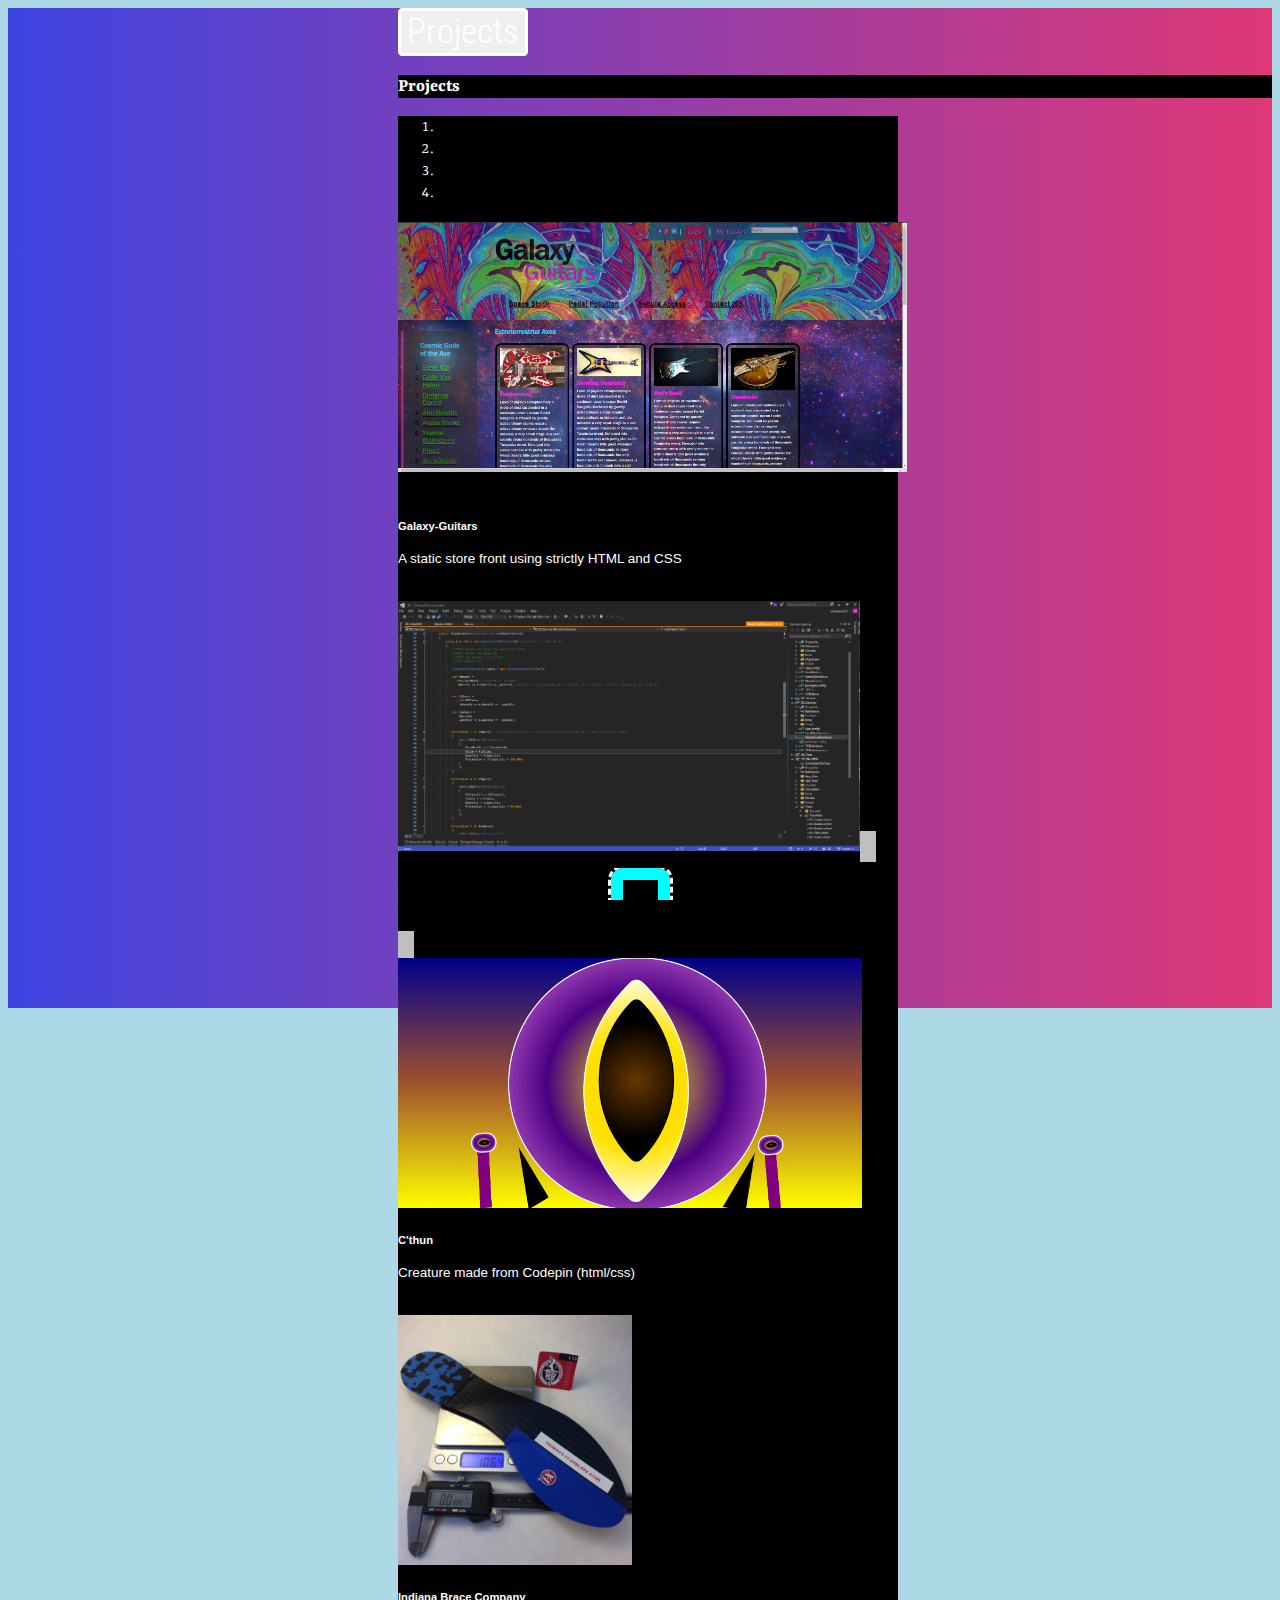
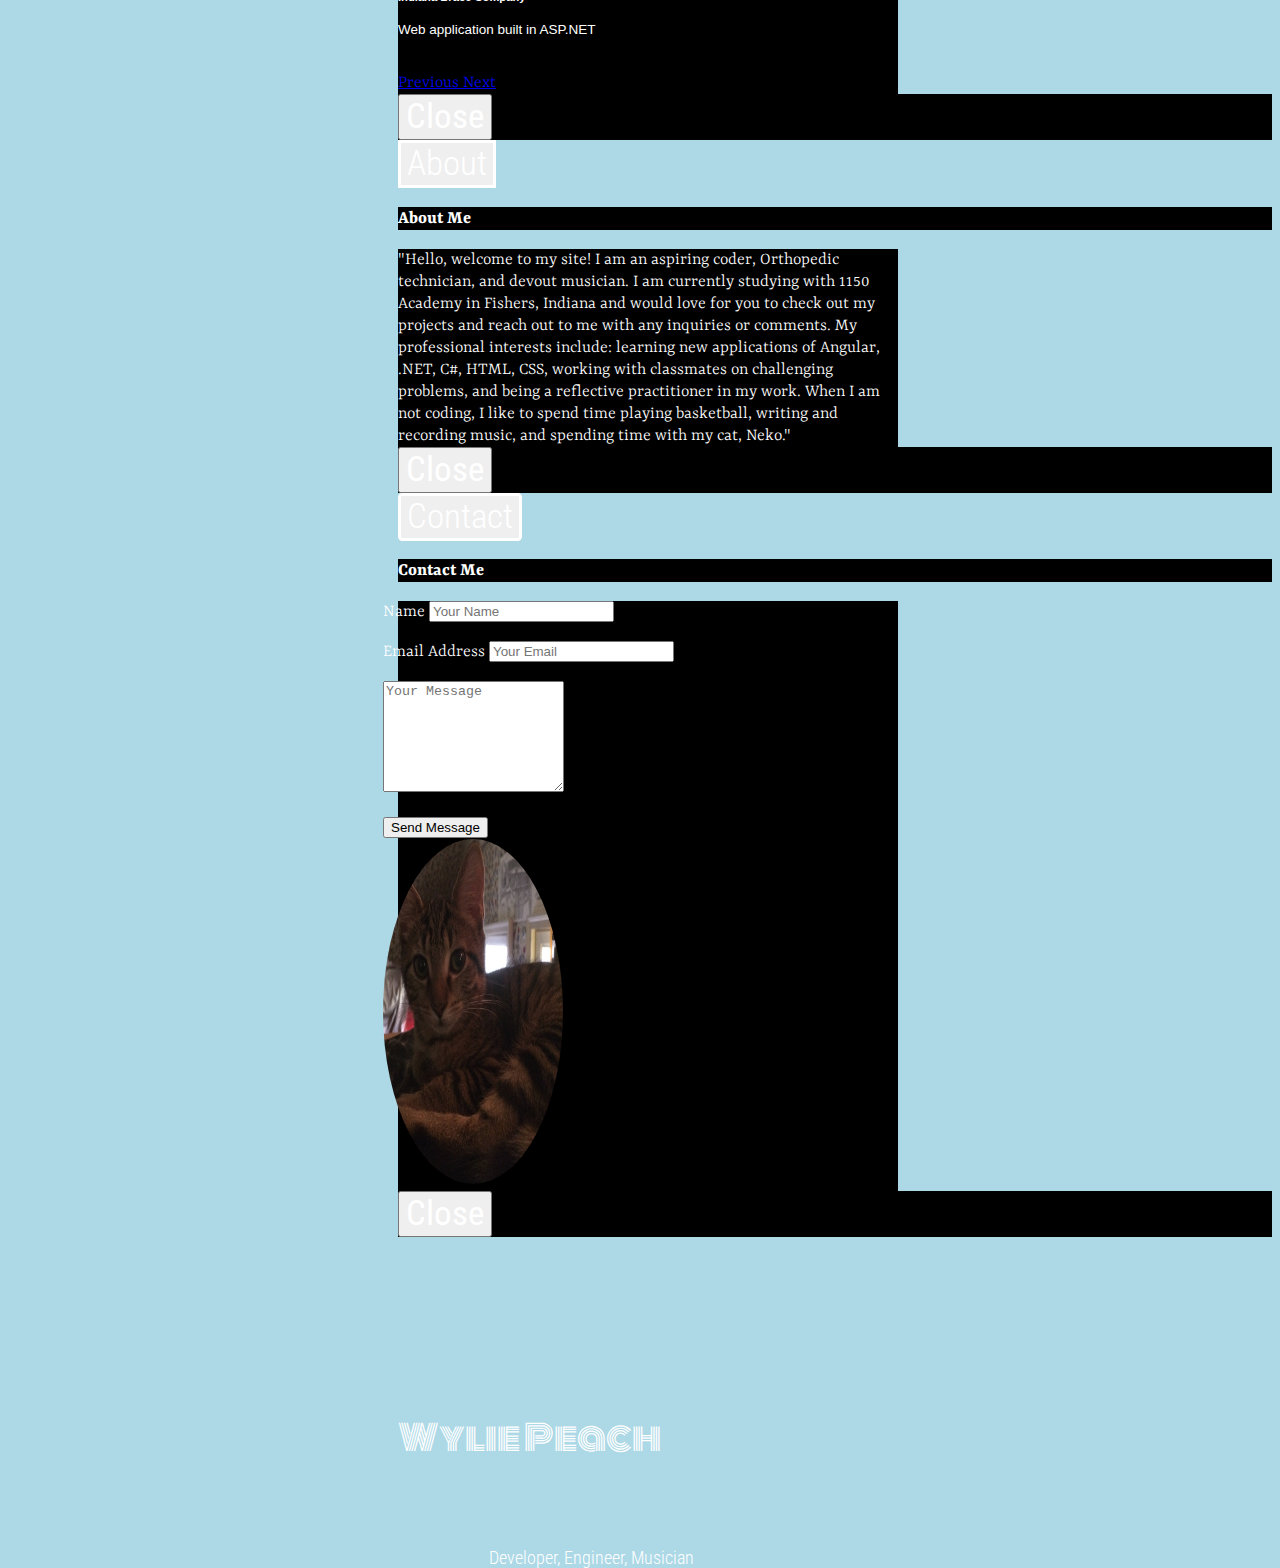
<file: index.html>
<!DOCTYPE html>
<html lang="en">

<head>
  <title>Wylie Peach</title>
  <meta charset="UTF-8">
  <meta name="viewport" content="width=device-width, initial-scale=1.0">
  <meta http-equiv="X-UA-Compatible" content="ie=edge">
  <link href="https://fonts.googleapis.com/css?family=Bai+Jamjuree|Orbitron|Roboto+Condensed|Yrsa" rel="stylesheet">
  <link href="https://fonts.googleapis.com/css?family=Monoton" rel="stylesheet">
  <link rel="stylesheet" href="https://stackpath.bootstrapcdn.com/bootstrap/4.1.3/css/bootstrap.min.css" integrity="sha384-MCw98/SFnGE8fJT3GXwEOngsV7Zt27NXFoaoApmYm81iuXoPkFOJwJ8ERdknLPMO"
    crossorigin="anonymous">
  <link rel="stylesheet" href="./css/main.css">
  <script src="https://cdnjs.cloudflare.com/ajax/libs/jquery/2.0.2/jquery.min.js"></script>
</head>
<!----navbar-->
<body>
  <!--Header-->
  <div class="jumbotron jumbotron-fluid" id="jumbotron-fluid">
    <div id="gradient" />
    <div class="container" id="jumboContainer">

      <button type="button" class="btn btn-outline-secondary" id="projectButton" data-toggle="modal" data-target="#projectModal">
        Projects
      </button>
      <div class="modal fade" id="projectModal" tabindex="-1" role="dialog" aria-labelledby="projectModal" aria-hidden="false">
        <div class="modal-dialog modal-dialog-centered" role="document">
          <div class="modal-content">
            <div class="modal-header">
              <h3 class="modal-title" id="projectModal">Projects</h3>
            </div>
            <div class="modal-body">
              <div id="carouselExampleIndicators" class="carousel slide" data-ride="carousel">
                <ol class="carousel-indicators">
                  <li data-target="#carouselExampleIndicators" data-slide-to="0" class="active"></li>
                  <li data-target="#carouselExampleIndicators" data-slide-to="1"></li>
                  <li data-target="#carouselExampleIndicators" data-slide-to="2"></li>
                  <li data-target="#carouselExampleIndicators" data-slide-to="3"></li>
                </ol>
                <div class="carousel-inner">
                  <div class="carousel-item active">
                    <a href="https://peachwild90.github.io/Galaxy-Guitars/">
                    <img class="d-block w-100" src="assets/img/storefront.png" alt="First Slide">
                  </a>
                    <div class="carousel-caption d-none d-md-block">
                      <h5>Galaxy-Guitars</h5>
                      <p>A static store front using strictly HTML and CSS</p>
                    </div>
                  </div>
                  <div class="carousel-item">
                    <a href="https://github.com/PeachWild90/Gold-Badge-Challenges">
                    <img class="d-block w-100" src="assets/img/consoleapp1.png" alt="Second slide">
                  </a>
                    <div class="carousel-caption carousel-caption-cons d-none d-md-block">
                      <h5>Console Apps</h5>
                      <p>Written in C#. Fundamentals of backend development and logic</p>
                    </div>
                  </div>
                  <div class="carousel-item">
                    <a href="https://codepen.io/taco20/pen/ePobJW">
                    <img class="d-block w-100" src="assets/img/C'thun.png" alt="Third slide">
                    </a>
                    <div class="carousel-caption d-none d-md-block">
                      <h5>C'thun</h5>
                      <p>Creature made from Codepin (html/css) </p>
                    </div>
                  </div>
                  <div class="carousel-item">
                    <a href="https://indianabracecompany.azurewebsites.net/">
                    <img class="d-block w-100" src="assets/img/X1Blade7485.jpg" alt="Third slide">
                  </a>
                    <div class="carousel-caption d-none d-md-block">
                      <h5>Indiana Brace Company</h5>
                      <p>Web application built in ASP.NET</p>
                    </div>
                  </div>
                </div>
                <a class="carousel-control-prev" href="#carouselExampleIndicators" role="button" data-slide="prev">
                  <span class="carousel-control-prev-icon" aria-hidden="true"></span>
                  <span class="sr-only">Previous</span>
                </a>
                <a class="carousel-control-next" href="#carouselExampleIndicators" role="button" data-slide="next">
                  <span class="carousel-control-next-icon" aria-hidden="true"></span>
                  <span class="sr-only">Next</span>
                </a>
              </div>
            </div>
            <div class="modal-footer">
              <button type="button" id="closeBtn" class="btn btn-outline-secondary" data-dismiss="modal">Close</button>
            </div>
          </div>
        </div>
      </div>


      <!-- modal about -->

      <button type="button" class="btn btn-outline-secondary" id="aboutButton" data-toggle="modal" data-target="#aboutModal">
        About
      </button>

      <div class="modal fade" id="aboutModal" tabindex="-1" role="dialog" aria-labelledby="aboutModal" aria-hidden="false">
        <div class="modal-dialog modal-dialog-centered" role="document">
          <div class="modal-content">
            <div class="modal-header">
              <h3 class="modal-title" id="aboutModal">About Me</h3>
            </div>
            <div class="modal-body">
              "Hello, welcome to my site! I am an aspiring coder, Orthopedic technician, and devout musician. I am
              currently studying with 1150 Academy in Fishers,
              Indiana and would love for you to check out my projects and reach out to me with any inquiries or
              comments. My professional interests include:
              learning new applications of Angular, .NET, C#, HTML, CSS, working with classmates on challenging
              problems, and being a reflective practitioner in
              my work. When I am not coding, I like to spend time playing basketball, writing and recording music, and
              spending time with my cat, Neko."
            </div>
            <div class="modal-footer">
              <button type="button" id="closeBtn" class="btn btn-outline-secondary" data-dismiss="modal">Close</button>
            </div>
          </div>
        </div>
      </div>



      <!-- modal contact -->
      <button type="button" class="btn btn-outline-secondary" id="contactButton" data-toggle="modal" data-target="#contactModal">
        Contact
      </button>

      <div class="modal fade" id="contactModal" tabindex="-1" role="dialog" aria-labelledby="contactModal" aria-hidden="false">
        <div class="modal-dialog modal-dialog-centered" role="document">
          <div class="modal-content">
            <div class="modal-header">
              <h3 class="modal-title" id="contactModal">Contact Me</h3>
            </div>
            <div class="modal-body">
              <div class="container">
                <div class="row">
                  <form action="https://formspree.io/wyliepeach53@gmail.com" method="POST">
                    <div class="control-group">
                      <div class="form-group">
                        <label>Name</label>
                        <input type="text" class="form-control" placeholder="Your Name" id="name" required
                        data-validation-required-message="Please enter your name" name="name">
                        <p class="help-block text-danger"></p>
                      </div>
                    </div>
                    <div class="control-group">
                      <div class="form-group">
                        <label>Email Address</label>
                        <input type="email" class="form-control" placeholder="Your Email" id="email" required
                        data-validation-required-message="Please enter your email" name="_replyto">
                        <p class="help-block text-danger"></p>
                      </div>
                    </div>
                    <div class="control-group">
                      <div class="form-group">
                        <textarea class="form-control" rows="7" placeholder="Your Message" id="message" required
                        data-validation-required-message="Please leave a message" name="message"></textarea>
                        <p class="help-block text-danger"></p>
                      </div>
                    </div>
                    <div class="text-center">
                      <div id="success"></div>
                      <button type="submit" class="btn btn-lg btn-black">
                        <i class="fa fa-paper-plane-o" aria-hidden="true"></i>
                        Send Message
                      </button>
                    </div>
                    <img class="d-block w-100" src="assets/img/Neko2.JPG" alt="Neko" id="neko">
                  </form>
                </div>
              </div>
            </div>
            <div class="modal-footer">
              <button type="button" id="closeBtn" class="btn btn-outline-secondary" data-dismiss="modal">Close</button>
            </div>
          </div>
        </div>
      </div>

      <!-- button that links to resume -->
      <h1 class="display-4">Wylie Peach</h1>
      <p class="lead" id="lead1">Developer, Engineer, Musician</p>

    </div>
    <div class="footer">
      <div id="button" class="arrow up"></div>
      <div id="container">
        <div id="cont">
          <div class="footer_center">
            <h3> <a href="https://docs.google.com/document/d/e/2PACX-1vTVg9JRb36Ls01Lj1vfb2FrgSqnhzrn1jvHE0MJNkede9ATnN0HkQWO1c8UTKofffm6j-wxqecMf-sU/pub" class="button1">Resume</a> | <a href="https://www.linkedin.com/in/wylie-peach-7351a8174/" class="button1">LinkedIn</a> |<a href="https://github.com/PeachWild90" class= "button1">Github</a> </h3>
          </div>
        </div>
      </div>
    </div>
  </div>

  <script src="https://code.jquery.com/jquery-3.3.1.slim.min.js" integrity="sha384-q8i/X+965DzO0rT7abK41JStQIAqVgRVzpbzo5smXKp4YfRvH+8abtTE1Pi6jizo"
    crossorigin="anonymous"></script>
  <script src="https://cdnjs.cloudflare.com/ajax/libs/popper.js/1.14.3/umd/popper.min.js" integrity="sha384-ZMP7rVo3mIykV+2+9J3UJ46jBk0WLaUAdn689aCwoqbBJiSnjAK/l8WvCWPIPm49"
    crossorigin="anonymous"></script>
  <script src="https://stackpath.bootstrapcdn.com/bootstrap/4.1.3/js/bootstrap.min.js" integrity="sha384-ChfqqxuZUCnJSK3+MXmPNIyE6ZbWh2IMqE241rYiqJxyMiZ6OW/JmZQ5stwEULTy"
    crossorigin="anonymous"></script>
  <script src="./js/main.jss"></script>
</body>
</html>
</file>
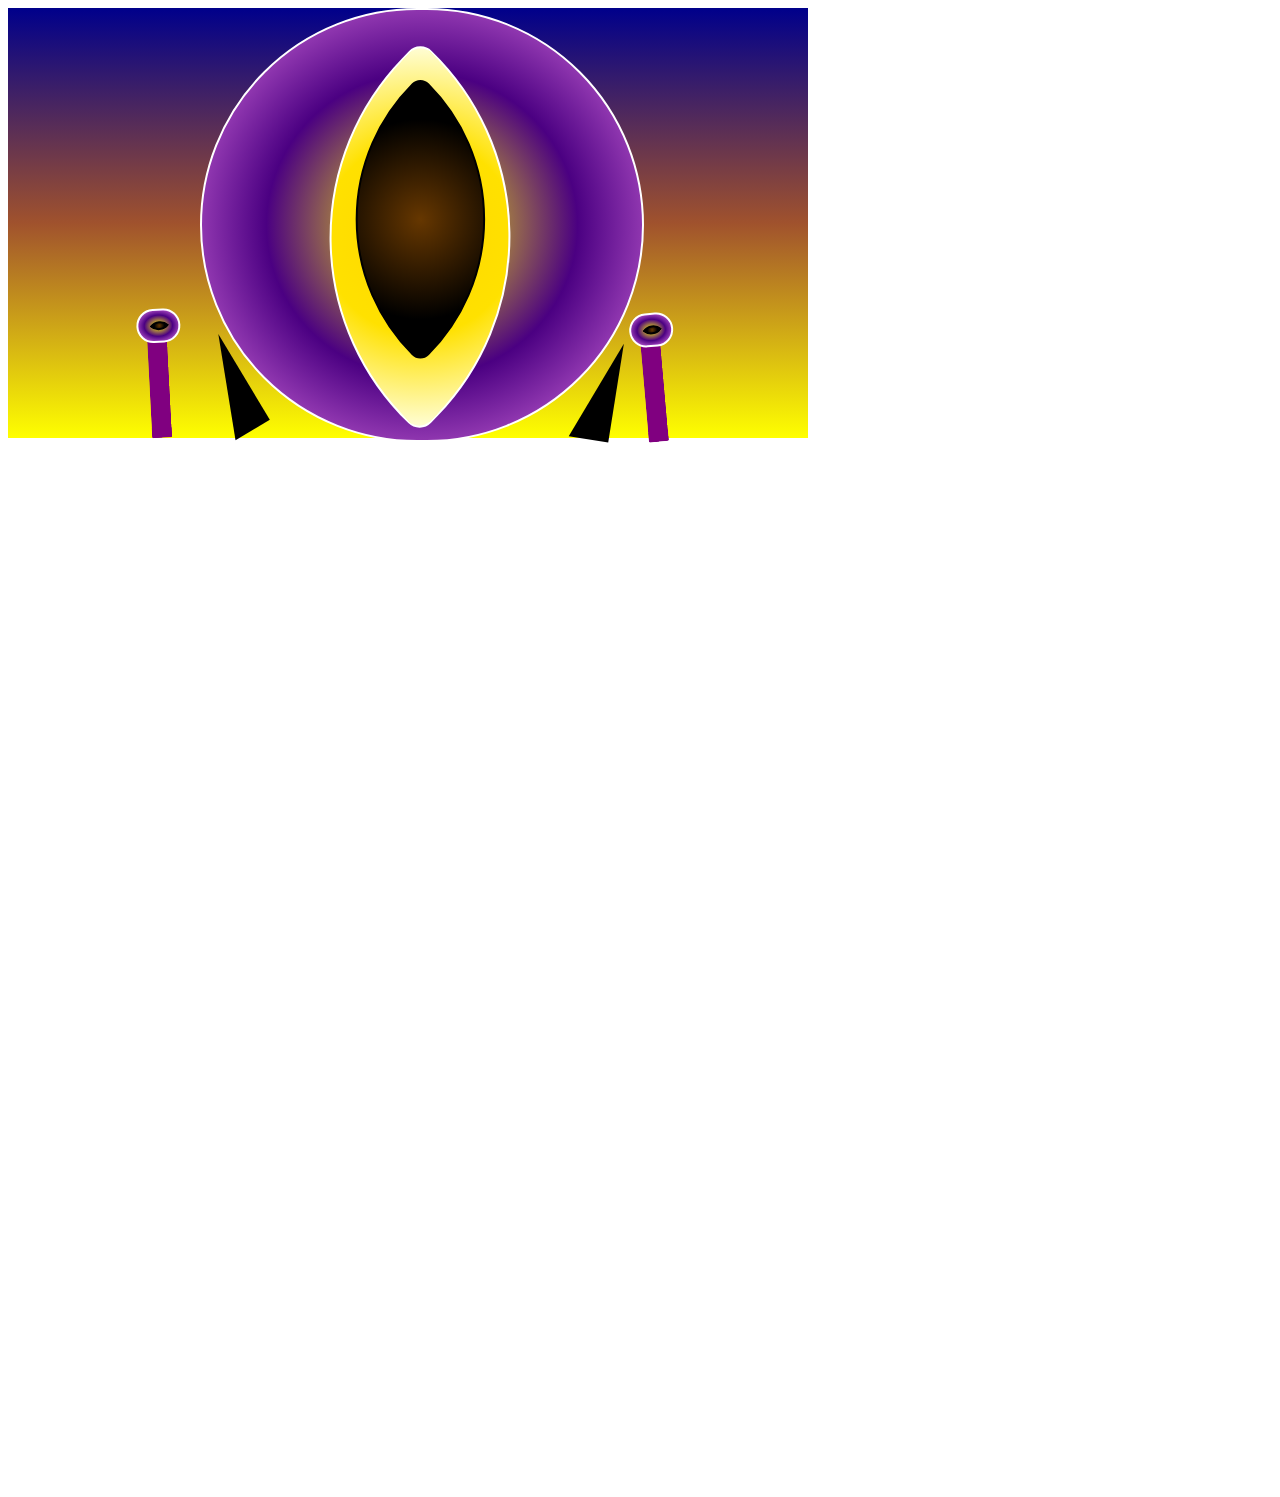
<file: assets/img/C'Thun_files/index.html>
<!DOCTYPE html>
<!-- saved from url=(0088)https://s.codepen.io/boomerang/iFrameKey-eeeae72d-c41b-1814-9331-f07319852473/index.html -->
<html lang="en" class=""><head><meta http-equiv="Content-Type" content="text/html; charset=UTF-8"><script src="./console_runner-1df7d3399bdc1f40995a35209755dcfd8c7547da127f6469fd81e5fba982f6af.js.download"></script><script src="./css_reload-5619dc0905a68b2e6298901de54f73cefe4e079f65a75406858d92924b4938bf.js.download"></script><meta name="robots" content="noindex"><link rel="shortcut icon" type="image/x-icon" href="https://static.codepen.io/assets/favicon/favicon-8ea04875e70c4b0bb41da869e81236e54394d63638a1ef12fa558a4a835f1164.ico"><link rel="mask-icon" type="" href="https://static.codepen.io/assets/favicon/logo-pin-f2d2b6d2c61838f7e76325261b7195c27224080bc099486ddd6dccb469b8e8e6.svg" color="#111"><link rel="canonical" href="https://codepen.io/taco20/pen/ePobJW">


<style class="cp-pen-styles">.main{
  width: 800px;
  height: 430px;
  background-color: darkblue;
  background-image: linear-gradient(
  darkblue, sienna, yellow);
  
}
.mainSphere{
  width: 440px;
  height: 430px;
  border: solid 2px white;
  border-radius: 400px;
  position: absolute;
  left: 200px;
  background-color: darkviolet;
  background-image: radial-gradient(yellow,indigo, violet);
}
.Iris{
  width: 280px;
  height: 270px;
  border: solid 2px white;
  border-radius: 400px 25px;
  transform: rotate(134deg);
  position: absolute;
  left: 76px;
  top: 90px;
  background-color: yellow;
  background-image: radial-gradient(
  circle, gold, #ffe100, lightyellow);
}
.Pupil{
  width: 200px;
  height: 200px;
  border: solid 2px black;
  border-radius: 400px 25px;
  transform: rotate(181deg);
  position: absolute;
  left: 25px;
  top: 45px;
  background-color: black;
  background-image: radial-gradient(
  circle closest-side, #663700, black);
}

.Tentacle1 {
  position: relative;
  transform: rotate(130deg);
  top: 370px;
  left: 90px;
  width: 100px;
  heigth: 100px;
  border: solid 10px purple;
  background-color: purple;
  border-radius: 300px 25px 25px;
   }

.miniSphere1 {
   width: 40px;
  height: 30px;
  border: solid 2px white;
  border-radius: 400px;
  position: absolute;
  bottom: -15px;
  transform: rotate(90deg);
  right: 80px;
  background-color: darkviolet;
  background-image: radial-gradient(yellow, indigo, violet); 
}

.miniPupil{width: 10px;
  height: 10px;
  border: solid 2px black;
  border-radius: 400px 25px;
  transform: rotate(222deg);
  position: absolute;
  left: 12px;
  top: 8px;
  background-color: black;
  background-image: radial-gradient(
  circle closest-side, #663700, black);
  
}

.Tentacle2{
  position: absolute;
  transform: rotate(50deg);
  top: 330px;
  left: -420px;
  right: 120px;
  width: 100px;
  heigth: 100px;
  border: solid 10px purple;
  background-color: purple;
  border-radius: 300px 25px 25px;
}
.miniSphere2 {
  width: 40px;
  height: 30px;
  border: solid 2px white;
  border-radius: 400px;
  position: awidth: 40px;
  height: 30px;
  border: solid 2px white;
  border-radius: 400px;
  position: absolute;
  bottom: -15px;
  transform: rotate(90deg);
  right: 80px;
  background-color: darkviolet;
  background-image: radial-gradient(yellow,indigo, violet); 
}

.miniPupil2{
  width: 10px;
  height: 10px;
  border: solid 2px black;
  border-radius: 400px 25px;
  transform: rotate(222deg);
  position: absolute;
  left: 12px;
  top: 8px;
  background-color: black;
  background-image: radial-gradient(
  circle closest-side, #663700, black);
}
.Spike1 {
  position: relative;
  bottom: 20px;
  left: -12px;
  transform: rotate(200deg);
  border-left: 100px solid black;
  border-right: 60px solid transparent;
  border-top: 40px solid transparent;
}
.Spike2 {
  position: relative;
  transform: rotate(240deg);
  bottom: 306px;
  left: 290px;
  border-left: 100px solid black;
  border-right: 60px solid transparent;
  border-top: 40px solid transparent;
}
</style></head><body>

  <div class="main">
    <div class="mainSphere">
     <div class="Iris">
       <div class="Pupil">
    <div class="Tentacle1">
     <div class="miniSphere1">
        <div class="miniPupil">
    <div class="Tentacle2">
      <div class="miniSphere2">
        <div class="miniPupil2">
          <div class="Spike1"></div>
          <div class="Spike2"></div>
  </div>
      

</div></div></div></div></div></div></div></div></div></body></html>
</file>
<file: css/main.css>
@import "variables.css"; 
@import "body.css";
@import "navbar.css";
@import "header.css";
@import "project.css";
@import "about.css";
@import "contact.css";
@import "footer.css";

/*this is nothing more but the HUB that brings all my other CSS Files together
In HTML, im only importing 1 file !! Keeps it simple.*/
</file>
